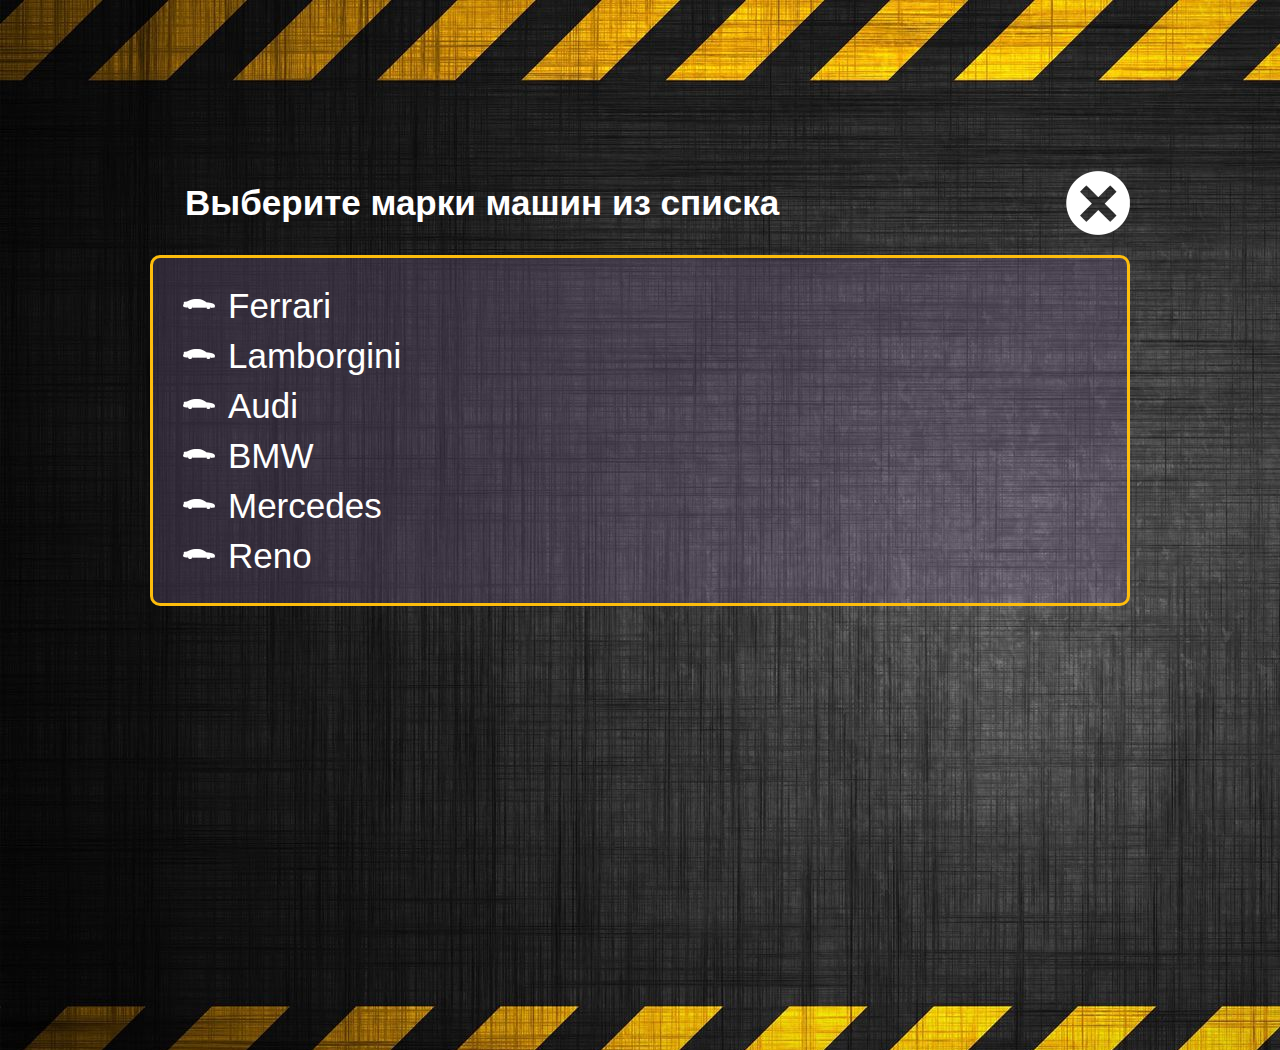
<file: Homework__10/index.html>
<!DOCTYPE html>
<html lang="RU">
  <head>
    <title>Homework__10</title>
    <meta charset="UTF-8" />
    <!-- Адаптивность страницы -->
    <meta
      name="viewport"
      content="width=device-width, initial-scale=1.0, maximum-scale=1.0, user-scalable=0"
    />
    <!-- Запрет индексации страницы полностью -->
    <meta name="robots" content="none" />
    <link rel="stylesheet" href="css/style.css" />
    <!-- Подключение JS -->
    <script src="js/main.js" defer></script>

    <!-- Редирект (перезагрузка) страницы -->
    <!-- Задержка в секундах; url = Адрес сайта/страницы-->
    <!-- <meta http-equiv="refresh" content="3; url=https://google.com"> -->
  </head>

  <body>
    <div class="content">
      <div class="header">
        <div class="title">Выберите марки машин из списка</div>
        <div class="delete"></div>
      </div>

      <div class="block">
        <ul>
          <li>Ferrari</li>
          <li>Lamborgini</li>
          <li>Audi</li>
          <li>BMW</li>
          <li>Mercedes</li>
          <li>Reno</li>
        </ul>
      </div>
    </div>
  </body>
</html>
</file>
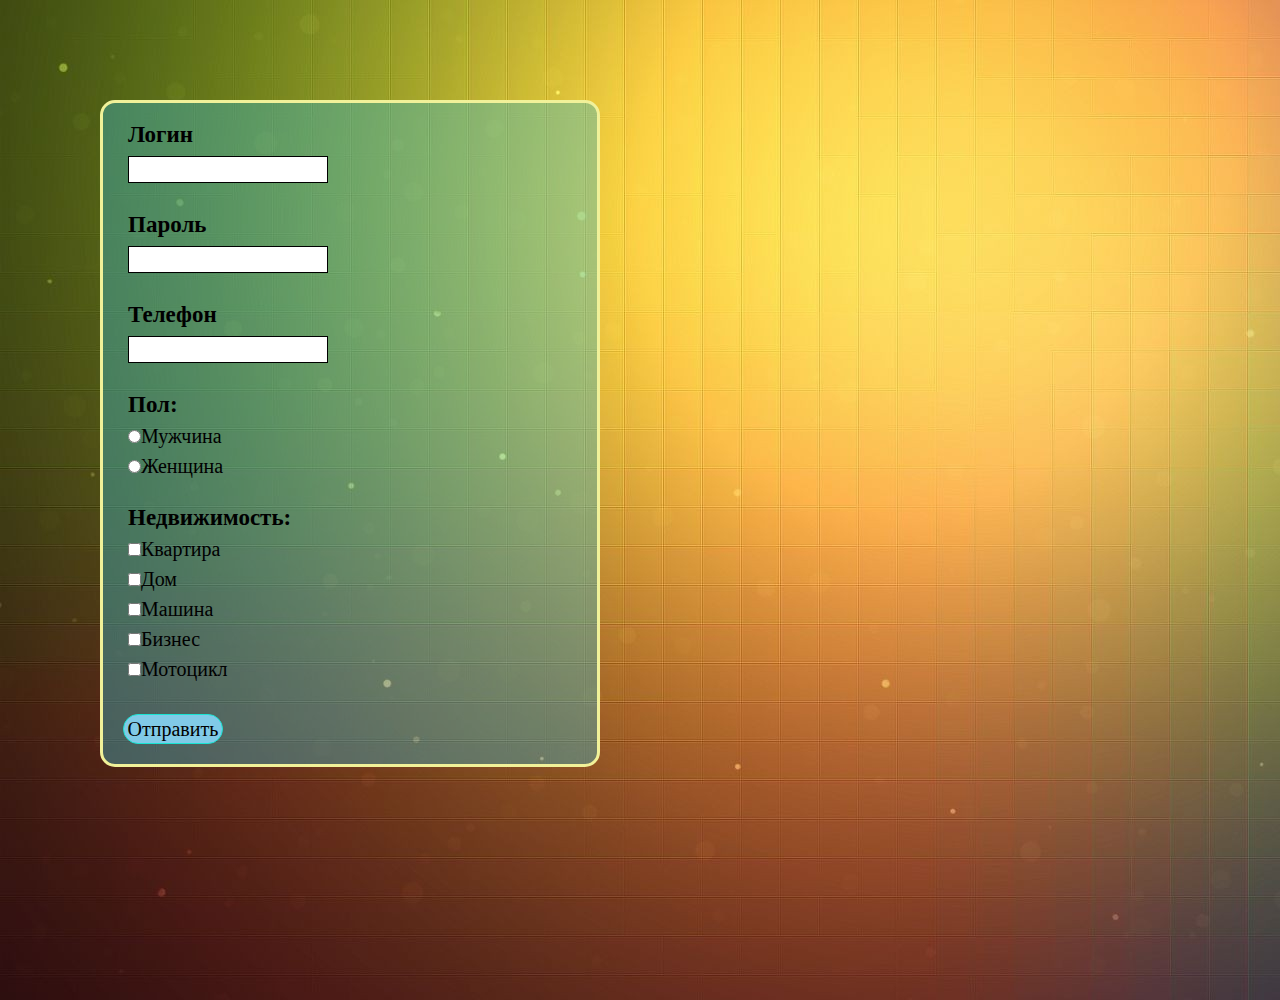
<file: Homework__11/index.html>
<!DOCTYPE html>
<html lang="RU">
  <head>
    <title>Homework__11</title>
    <meta charset="UTF-8" />
    <!-- Адаптивность страницы -->
    <meta
      name="viewport"
      content="width=device-width, initial-scale=1.0, maximum-scale=1.0, user-scalable=0"
    />
    <!-- Запрет индексации страницы полностью -->
    <meta name="robots" content="none" />
    <link rel="stylesheet" href="css/style.css" />
    <!-- Подключение JS -->
    <script src="js/main.js" defer></script>

    <!-- Редирект (перезагрузка) страницы -->
    <!-- Задержка в секундах; url = Адрес сайта/страницы-->
    <!-- <meta http-equiv="refresh" content="3; url=https://google.com"> -->
  </head>

  <body></body>
</html>
</file>
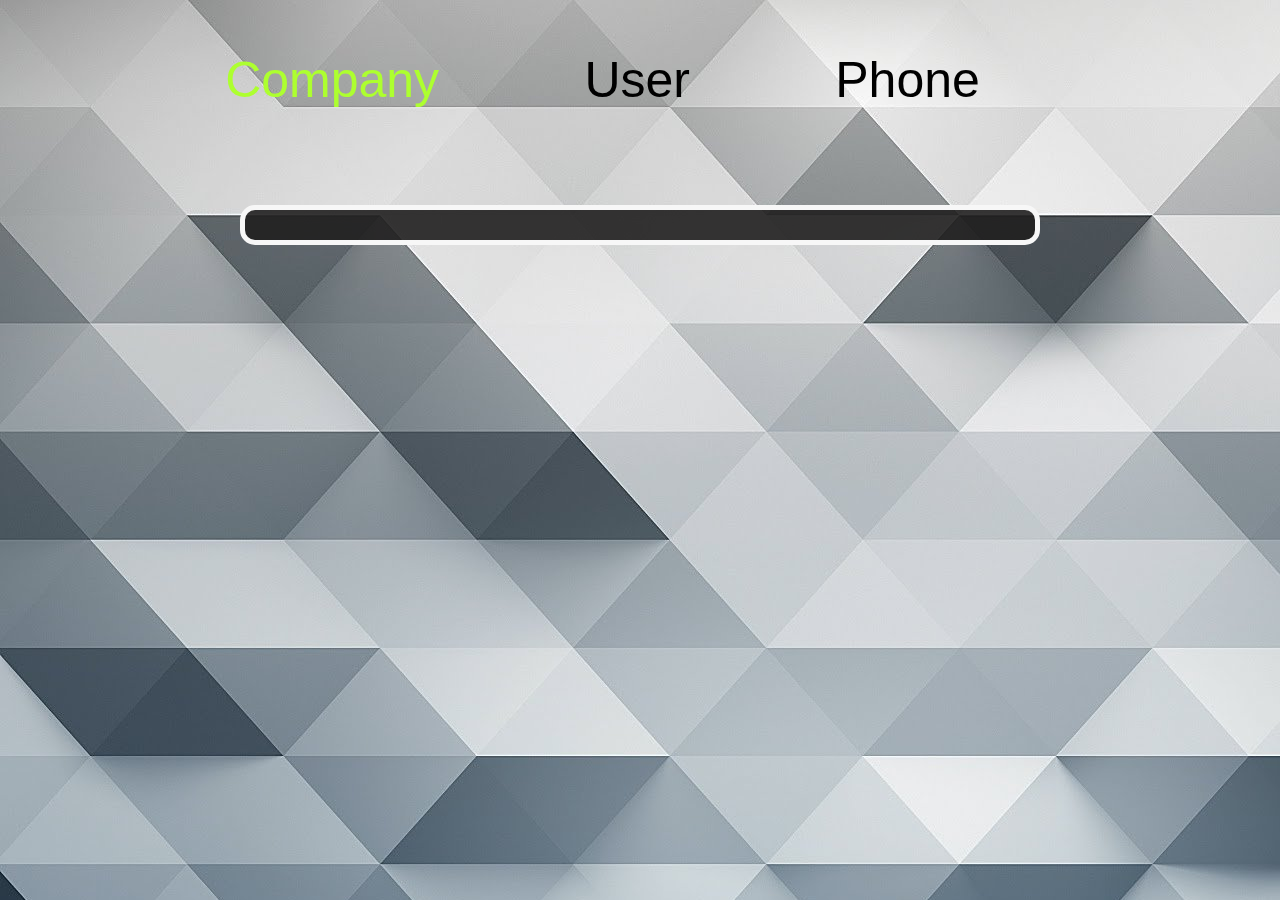
<file: Homework__13/index.html>
<!DOCTYPE html>
<html lang="RU">
  <head>
    <title>Homework__13</title>
    <link rel="stylesheet" href="css/style.css" />
    <meta charset="UTF-8" />
    <!-- Адаптивность страницы -->
    <meta
      name="viewport"
      content="width=device-width, initial-scale=1.0, maximum-scale=1.0, user-scalable=0"
    />
    <!-- Запрет индексации страницы полностью -->
    <meta name="robots" content="none" />

    <!-- Подключение JS -->
    <script src="js/main.js" defer></script>

    <!-- Редирект (перезагрузка) страницы -->
    <!-- Задержка в секундах; url = Адрес сайта/страницы-->
    <!-- <meta http-equiv="refresh" content="3; url=https://google.com"> -->
  </head>

  <body>
    <div class="header">
      <div class="menu">
        <div class="company">
          <div id="companyButton">Company</div>
        </div>
        <div class="user">
          <div id="userButton">User</div>
        </div>
        <div class="phone">
          <div id="phoneButton">Phone</div>
        </div>
      </div>
    </div>
    <div class="content"></div>
  </body>
</html>
</file>
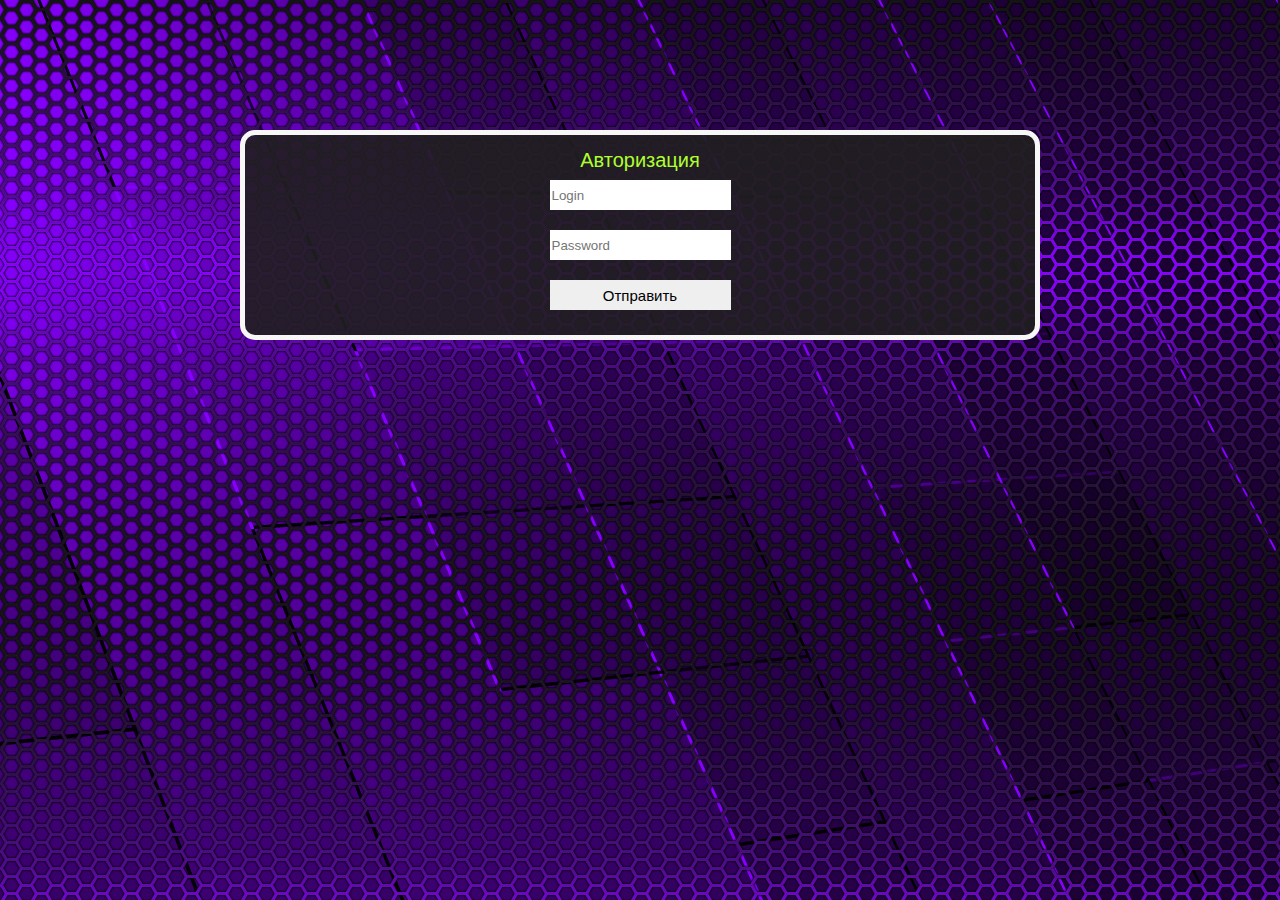
<file: Homework__14/index.html>
<!DOCTYPE html>
<html lang="RU">
  <head>
    <title>Homework__14</title>
    <link rel="stylesheet" href="css/style.css" />
    <meta charset="UTF-8" />
    <!-- Адаптивность страницы -->
    <meta
      name="viewport"
      content="width=device-width, initial-scale=1.0, maximum-scale=1.0, user-scalable=0"
    />
    <!-- Запрет индексации страницы полностью -->
    <meta name="robots" content="none" />

    <!-- Подключение JS -->
    <script src="js/main.js" defer></script>

    <!-- Редирект (перезагрузка) страницы -->
    <!-- Задержка в секундах; url = Адрес сайта/страницы-->
    <!-- <meta http-equiv="refresh" content="3; url=https://google.com"> -->
  </head>

  <body>
    <div class="content">
      <div class="form">
        <form action="" name="form" id="form">
          <div class="form__content">
            <h1>Авторизация</h1>
            <input type="text" name="" id="login" name="login" placeholder="Login" />
            <input type="password" name="" id="pass" name="pass" placeholder="Password" />
            <input type="submit" value="Отправить" id="button" />
          </div>
        </form>
      </div>
    </div>
  </body>
</html>
</file>
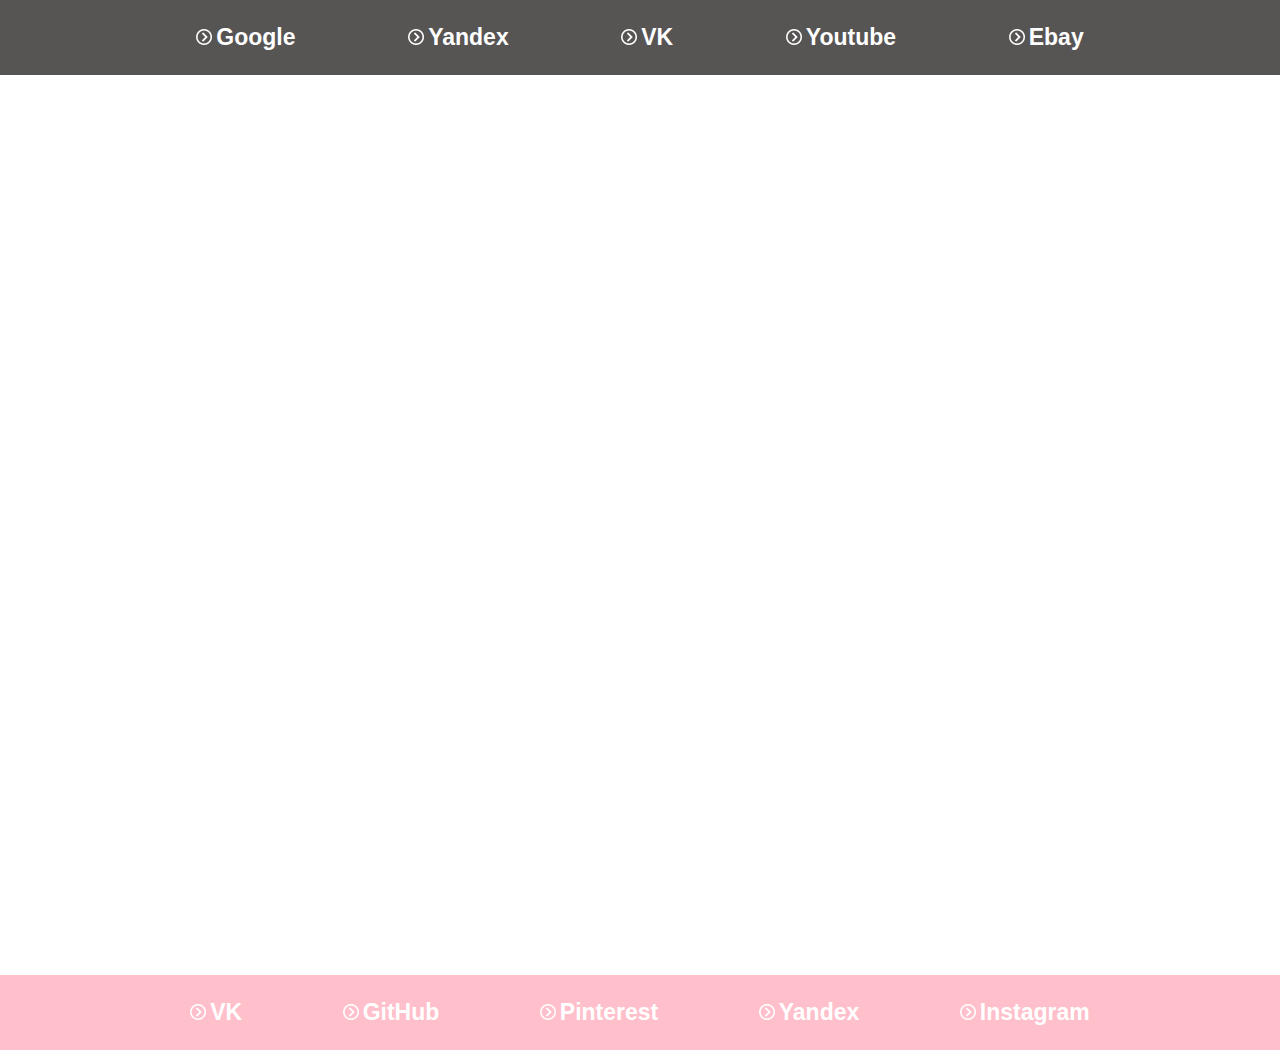
<file: Homework__8/index.html>
<!DOCTYPE html>
<html lang="RU">
  <head>
    <title>Homework__8</title>
    <meta charset="UTF-8" />
    <!-- Адаптивность страницы -->
    <meta
      name="viewport"
      content="width=device-width, initial-scale=1.0, maximum-scale=1.0, user-scalable=0"
    />
    <!-- Запрет индексации страницы полностью -->
    <meta name="robots" content="none" />
    <link rel="stylesheet" href="css/style.css" />

    <!-- Редирект (перезагрузка) страницы -->
    <!-- Задержка в секундах; url = Адрес сайта/страницы-->
    <!-- <meta http-equiv="refresh" content="3; url=https://google.com"> -->
  </head>

  <body>
    <!-- Подключение JS -->
    <script src="js/main.js" defer></script>
  </body>
</html>
</file>
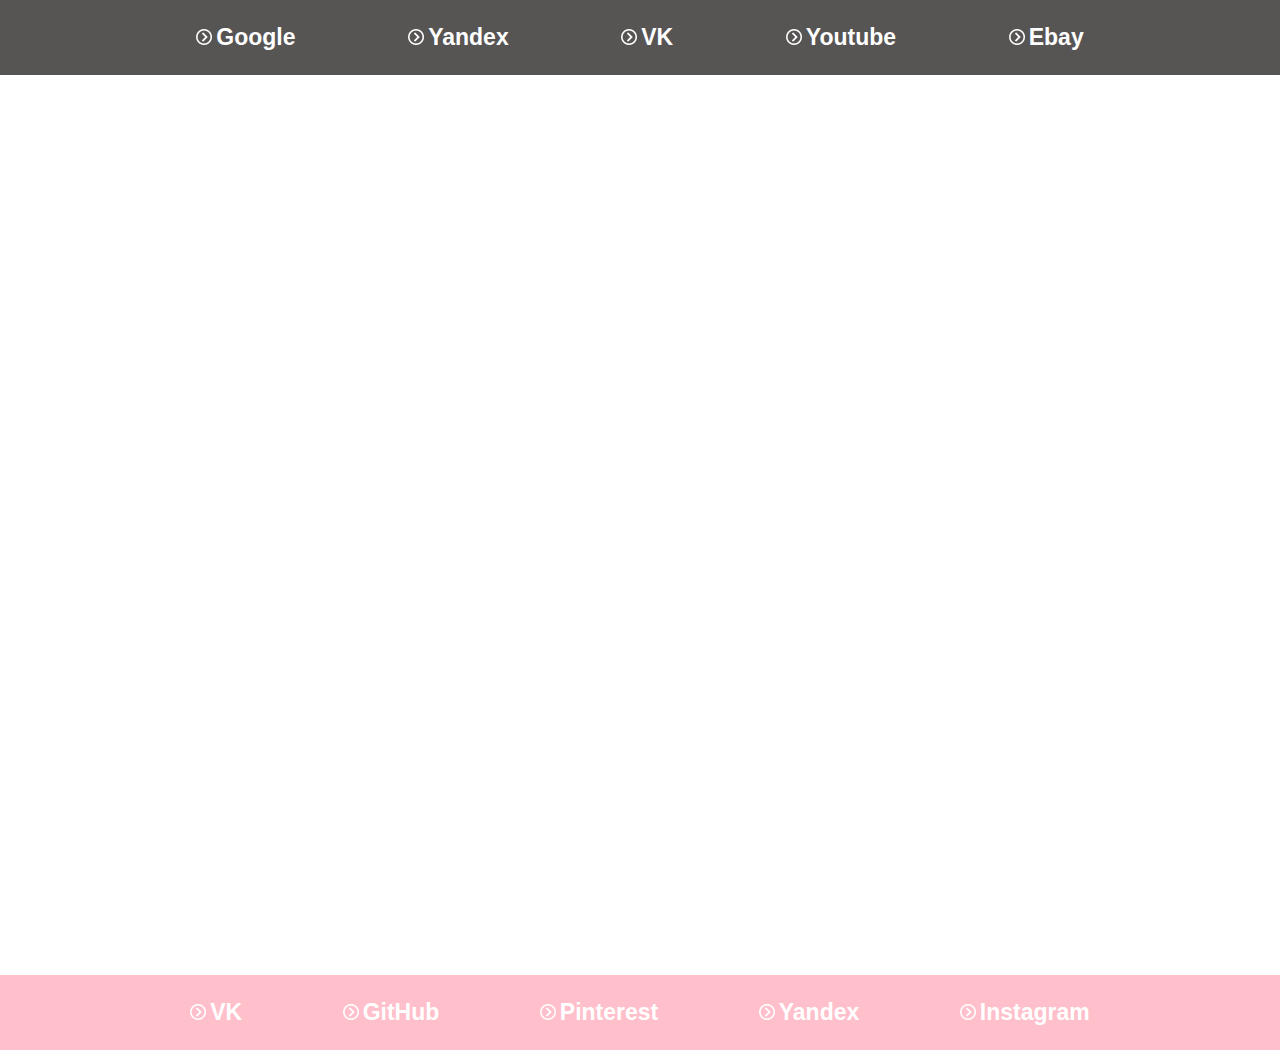
<file: Homework__9/index.html>
<!DOCTYPE html>
<html lang="RU">
  <head>
    <title>Homework__8</title>
    <meta charset="UTF-8" />
    <!-- Адаптивность страницы -->
    <meta
      name="viewport"
      content="width=device-width, initial-scale=1.0, maximum-scale=1.0, user-scalable=0"
    />
    <!-- Запрет индексации страницы полностью -->
    <meta name="robots" content="none" />
    <link rel="stylesheet" href="css/style.css" />
    <!-- Подключение JS -->
    <script src="js/main.js" defer></script>

    <!-- Редирект (перезагрузка) страницы -->
    <!-- Задержка в секундах; url = Адрес сайта/страницы-->
    <!-- <meta http-equiv="refresh" content="3; url=https://google.com"> -->
  </head>

  <body></body>
</html>
</file>
<file: Homework__10/css/style.css>
@charset "UTF-8";
@import url(nullstyle.css);
/* ------------------------------------------- */

body {
  background: url("../img/fon_lenty_radiaciya_opasnost_stena_18526_1920x1080.jpg") no-repeat;
  font-family: Arial, Helvetica, sans-serif;
}
.content {
  margin: 150px;
  font-size: 35px;
}
.header {
  display: flex;
  align-items: center;
  justify-content: space-between;
}
.delete {
  background: url("../img/x-mark-3-64.png") no-repeat;
  width: 64px;
  height: 64px;
}
.delete:hover {
  background: url("../img/x-mark-3-64\ \(yellow\).png") no-repeat;
}
.title {
  color: white;
  font-weight: 800;
  padding: 35px;
}
.block {
  color: white;
  border: 3px solid rgb(253, 189, 12);
  border-radius: 10px;
  background-color: rgba(123, 99, 146, 0.3);
  padding: 30px;
}
li {
  background: url("../img/car-6-32.png") no-repeat;
  padding-left: 45px;
  margin-bottom: 15px;
}
li:last-child {
  margin-bottom: 0px;
}
li:hover {
  text-shadow: 0px 0px 3px rgb(0, 195, 255);
}
.selected {
  background-color: rgba(253, 189, 12, 0.4);
  border-radius: 10px;
}
</file>
<file: Homework__11/css/style.css>
@charset "UTF-8";
@import url(nullstyle.css);
/* ------------------------------------------- */
body {
  background: url("../img/pattern-1638966042331-744.jpg") no-repeat;
}

.block {
  margin: 100px;
  width: 500px;
  border: 3px solid rgb(241, 241, 153);
  border-radius: 15px;
  display: flex;
  flex-direction: column;
  font-size: 20px;
  padding: 20px;
  background: rgba(61, 186, 202, 0.4);
}
p {
  margin: 5px;
}

.title {
  font-size: 23px;
  font-weight: 800;
  margin-top: 25px;
}
.title:first-child {
  margin-top: 0px;
}

.text {
  border: 1px solid black;
  height: 27px;
  width: 200px;
  font-size: 23px;
}

.button {
  margin-top: 30px;
  background-color: rgb(129, 202, 231);
  border: 1px solid rgb(25, 228, 211);
  border-radius: 15px;
  width: 100px;
  height: 30px;
  font-size: 20px;
}
.button:hover {
  box-shadow: 0 0 4px rgb(85, 250, 20);
}
</file>
<file: Homework__13/css/style.css>
@charset "UTF-8";
@import url(nullstyle.css);

/* //////////////////// */
body {
  padding: 30px;
  background: url("../img/modern.fgp.jpg") no-repeat;
  font-family: Arial, Helvetica, sans-serif;
}

img {
  height: 200px;
  width: auto;
  max-width: 600px;
  align-self: center;
  margin-bottom: 50px;
}

.content {
  font-size: 20px;
  color: aliceblue;
  padding: 15px;
  border: 5px solid rgb(247, 247, 247);
  border-radius: 15px;
  margin: 100px auto;
  height: auto;
  width: 800px;
  background-color: rgba(32, 31, 31, 0.9);
  display: flex;
  flex-direction: column;
}
.content:hover {
  box-shadow: 0px 0px 10px rgb(124, 42, 231);
}

.header {
  display: flex;
  /* justify-content: space-between; */
  margin: 25px 100px 50px 25px;
}

.title {
  color: white;
  font-size: 60px;
  line-height: 100px;
  font-weight: 800;
  width: 100%;
  text-align: center;
  text-shadow: 0px 0px 10px rgb(124, 42, 231);
}
h1 {
  font-size: 40px;
  font-weight: 800;
  margin-bottom: 30px;
  text-decoration: underline;
}
.information {
  font-size: 25px;
  margin: 10px 20px;
}
.info {
  padding: 5px;
}

.lol {
  padding: 5px 10px;
  color: grey;
}

.menu {
  display: flex;
  justify-content: space-around;
  width: 900px;
  font-size: 50px;
  align-items: center;
  margin: 0 auto;
}

.activeButton {
  color: greenyellow;
}

p {
  margin: 4px;
}
</file>
<file: Homework__14/css/style.css>
@charset "UTF-8";
@import url(nullstyle.css);

/* //////////////////// */
body {
  padding: 30px;
  background: url("../img/fonv8b_7lksqz.jpg") no-repeat;
  font-family: Arial, Helvetica, sans-serif;
}

img {
  height: 300px;
  width: auto;
  max-width: 600px;
  align-self: center;
  margin-bottom: 50px;
}

.delete {
  margin: 15px;
  padding: 3px;
  font-size: 24px;
  background-color: red;
  color: white;
}
.delete:hover {
  box-shadow: 0 0 3px white;
  color: rgb(102, 26, 26);
}

.img {
  height: 250px;
  width: 250px;
  border: 1px solid black;
  border-radius: 50%;
  overflow: hidden;
  display: flex;
  justify-content: center;
}

.content {
  font-size: 20px;
  color: aliceblue;
  padding: 15px;
  border: 5px solid rgb(247, 247, 247);
  border-radius: 15px;
  margin: 100px auto;
  height: auto;
  width: 800px;
  background-color: rgba(32, 31, 31, 0.9);
  display: flex;
  flex-direction: column;
  align-items: center;
}

.form__content {
  display: flex;
  flex-direction: column;
}
.content:hover {
  box-shadow: 0px 0px 10px rgb(124, 42, 231);
}

#login {
  height: 30px;
}
#login:focus {
  background-color: rgb(221, 221, 221);
  box-shadow: 0 0 2px white;
}

#pass {
  height: 30px;
}
#pass:focus {
  background-color: rgb(221, 221, 221);
}
#button {
  height: 30px;
  font-size: 15px;
  padding: 3px;
}
#button:hover {
  box-shadow: 0 0 3px white;
  background-color: rgb(130, 12, 160);
  color: white;
  font-size: 20px;
  transition: 1s all;
}

.content__page {
  text-align: center;
  margin-top: 30px;
  margin-bottom: 30px;
  color: greenyellow;
}

input {
  padding: 2px;
  margin: 10px;
}

h1 {
  text-align: center;
  color: greenyellow;
}
</file>
<file: Homework__8/css/style.css>
@charset "UTF-8";
@import url(nullstyle.css);
/* ------------------------------------------- */

header,
footer {
  display: flex;
  justify-content: center;
  align-items: center;
  height: 75px;
  background-color: rgb(87, 84, 84);
}

footer {
  background-color: pink;
  margin-top: 100vh;
}

.header__nav,
.footer__nav {
  width: 1000px;
  display: flex;
  justify-content: center;
}

.header__ul,
.footer__ul {
  padding: 10px 0px;
  display: flex;
  justify-content: space-around;
  width: 100%;
}
.header__a,
.footer__a {
  color: white;
  font-family: Arial, Helvetica, sans-serif;
  font-weight: bold;
  background: url("../img/arrow-28-16.png") left no-repeat;
  padding-left: 20px;
  font-size: 23px;
}
.header__a:hover,
.footer__a:hover {
  color: rgba(224, 33, 137, 0.85);
  background: url("../img/arrow-28-16\ pink.png") left no-repeat;
  font-size: 3em;
}
</file>
<file: Homework__9/css/style.css>
@charset "UTF-8";
@import url(nullstyle.css);
/* ------------------------------------------- */

header, footer {
  display: flex;
  justify-content: center;
  align-items: center;
  height: 75px;
  background-color: rgb(87, 84, 84);
}

footer {
  background-color: pink;
  margin-top: 100vh;
}

.header__nav, .footer__nav {
  width: 1000px;
  display: flex;
  justify-content: center;
}

.header__ul, .footer__ul {
  padding: 10px 0px;
  display: flex;
  justify-content: space-around;
  width: 100%;
}
.header__a, .footer__a {
  color: white;
  font-family: Arial, Helvetica, sans-serif;
  font-weight: bold;
  background: url("../img/arrow-28-16.png") left no-repeat;
  padding-left: 20px;
  font-size: 23px;
}
.header__a:hover, .footer__a:hover {
  color: rgba(224, 33, 137, 0.85);
  background: url("../img/arrow-28-16\ pink.png") left no-repeat;
  font-size: 3em;
}
.footer__a:hover {
  transition: .2s;
}
</file>
